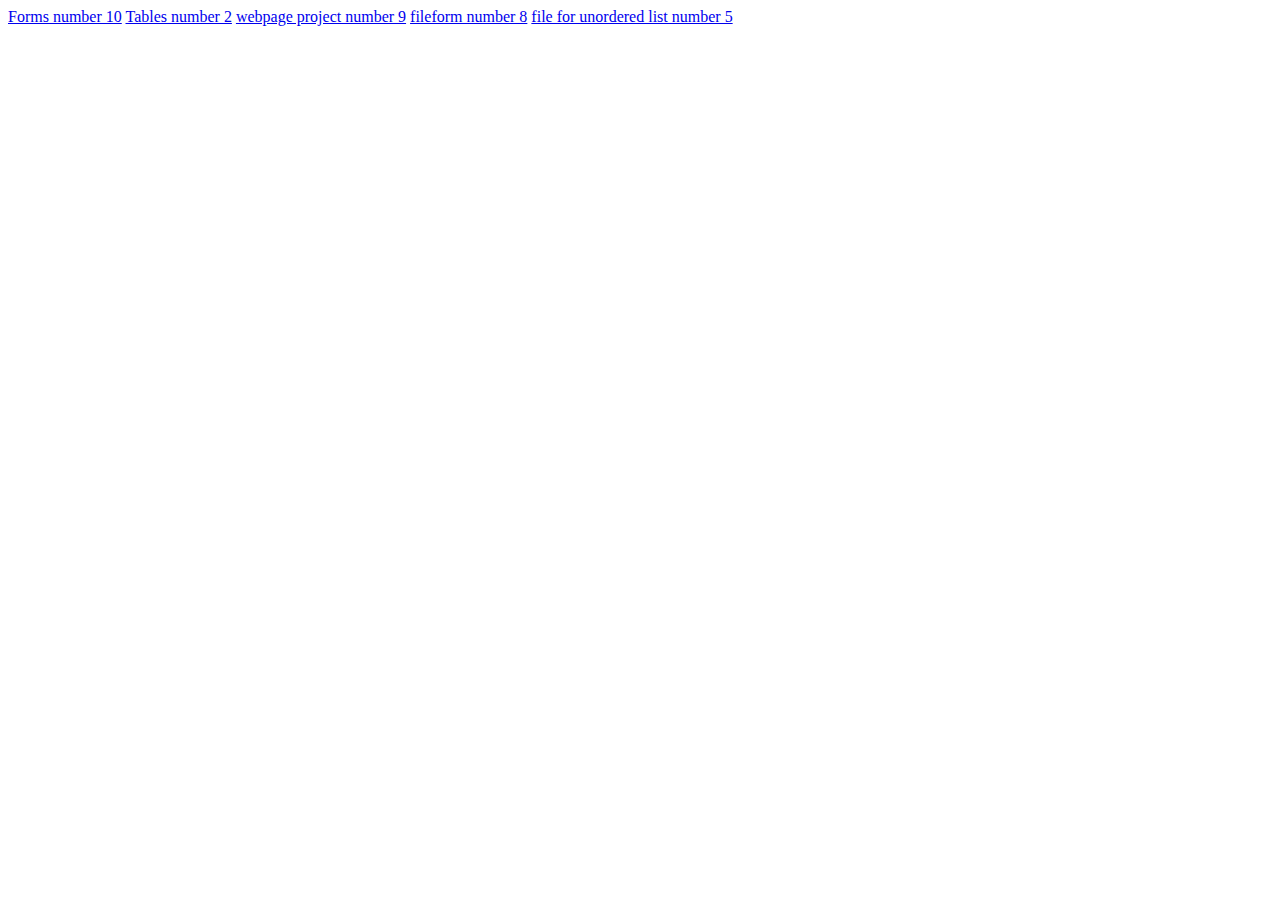
<file: TEST ONE/index.html>
<!DOCTYPE html>
<html lang="en">
<head>
    <meta charset="UTF-8">
    <meta name="viewport" content="width=device-width, initial-scale=1.0">
    <title>Document</title>
</head>
<body>
<a href="./anwswers/forms.html">Forms number 10</a>
<a href="./anwswers/tables/tables.html">Tables number 2</a>
<a href="./anwswers/tables/persional website/projest.html">webpage project number 9</a>
<a href="./file/fileform.html">fileform number 8</a>
<a href="./anwswers/file/fileno5.html">file for unordered list number 5</a>
</body>
</html>
</file>
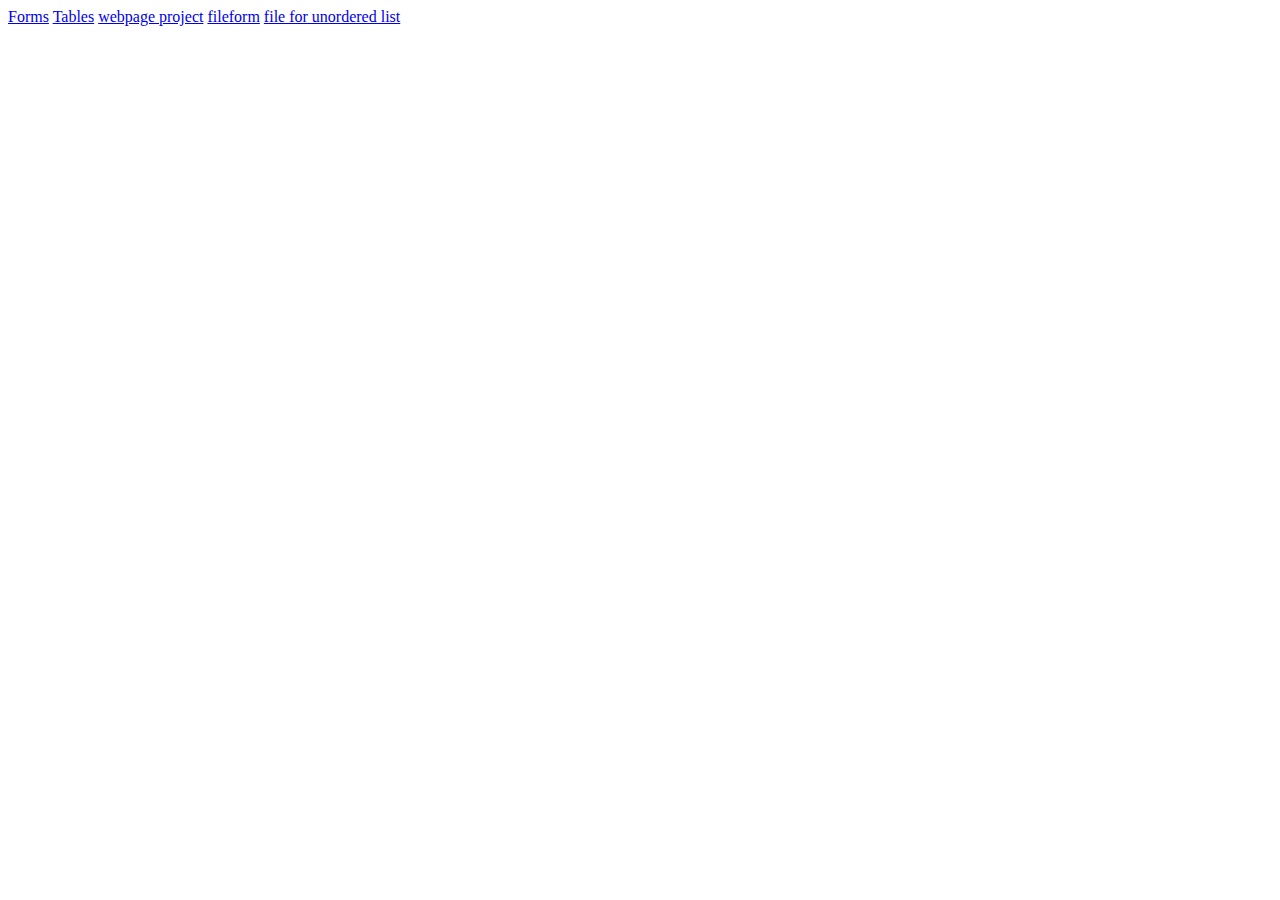
<file: TEST ONE/TEST ONE/index.html>
<!DOCTYPE html>
<html lang="en">
<head>
    <meta charset="UTF-8">
    <meta name="viewport" content="width=device-width, initial-scale=1.0">
    <title>Document</title>
</head>
<body>
<a href="./anwswers/forms.html">Forms</a>
<a href="./anwswers/tables/tables.html">Tables</a>
<a href="./anwswers/tables/persional website/projest.html">webpage project</a>
<a href="./file/fileform.html">fileform</a>
<a href="./anwswers/file/fileno5.html">file for unordered list</a>
</body>
</html>
</file>
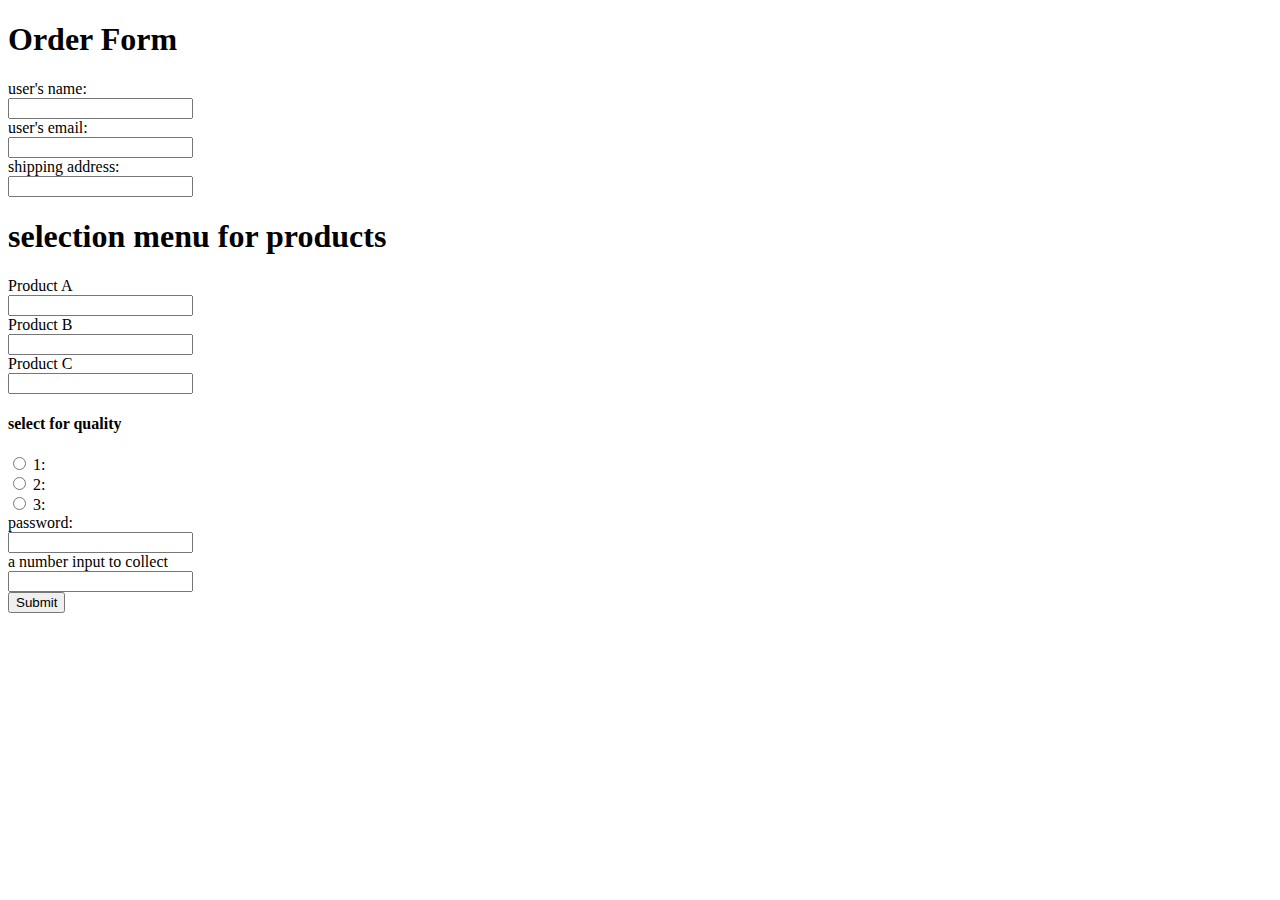
<file: TEST ONE/anwswers/number10.html>
<!DOCTYPE html>
<html lang="en">
<head>
    <meta charset="UTF-8">
    <meta name="viewport" content="width=device-width, initial-scale=1.0">
    <title>Order Form</title>
</head>
<body>
   <h1>Order Form</h1> 
   <form>
    <label for="uname">user's name:</label><br>
    <input type="text" id ="username" username="uname" value=""name><br>
     <label for="uemail"> user's email:</label><br>
    <input type="text" id ="usermail" usremail="uemail" value=""email><br>
     <label for="saddress">shipping address:</label><br>
    <input type="text" id ="shippingaddress" shippingaddres="sadress" value=""address><br>

    <h1>selection menu for products</h1>
    <label for="">Product A</label><br>
    <input type="adrop_down" id=""menu="products" value=""a><br>
    <label for="">Product B</label><br>
    <input type="drop_down" id=""menu="products" value=""b><br>
    <label for="">Product C</label><br>
    <input type="drop_down" id=""menu="products" value=""b><br>

    <h4>select for quality</h4>
    <input type="radio"id ="select" select="quality" value=""1>
    <label for="">1:</label><br>
    <input type="radio" id=""select="quality">
    <label for="">2:</label><br>
    <input type="radio" id =""select="quality">
    <label for="">3:</label><br>

    <label for="">password:</label><br>
    <input type="" id=""password="password"><br>

    <label for="">a number input to collect</label><br>
    <input type="" id="" input="number"><br>
    <input type="submit" submit>

   </form>
</body>
</html>
</file>
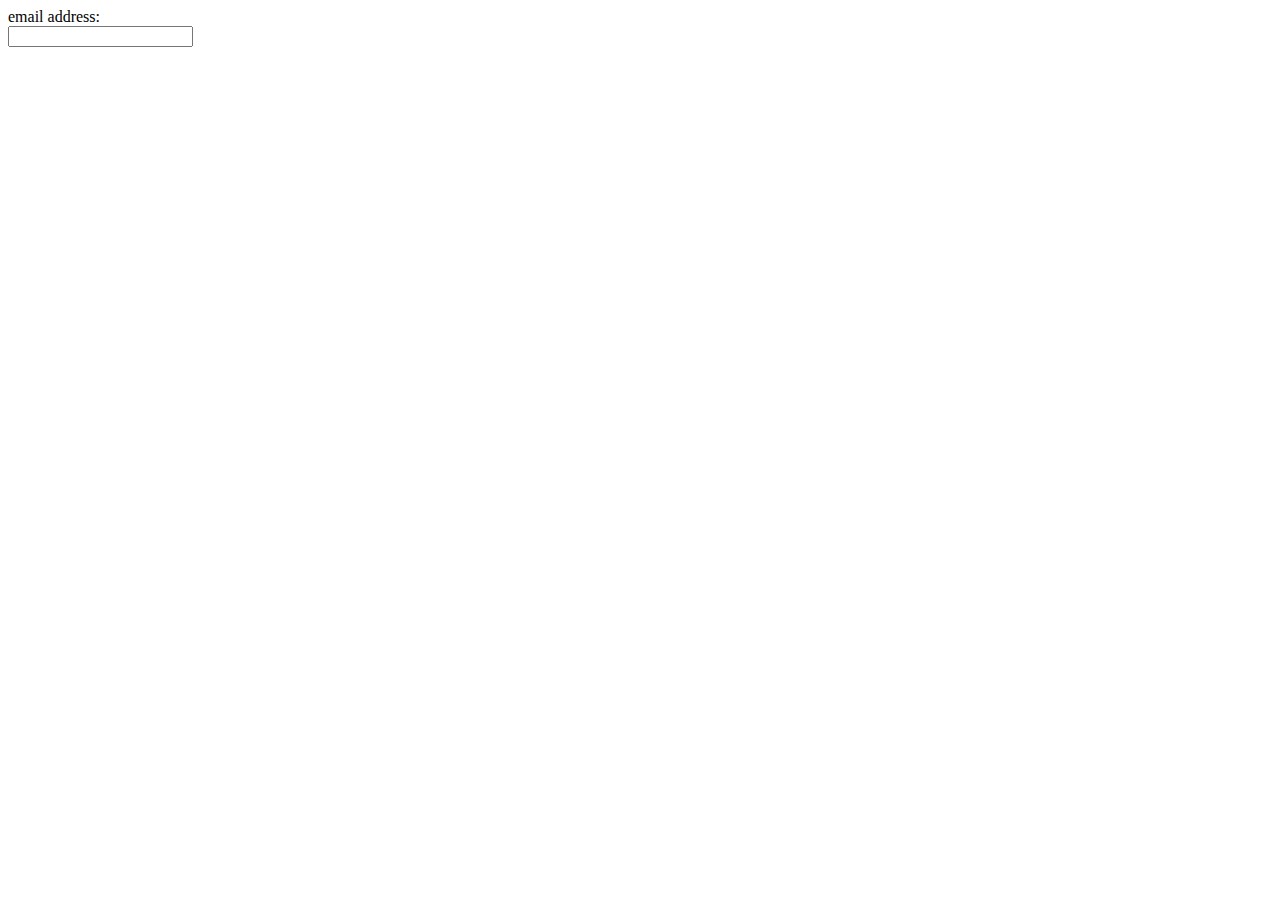
<file: TEST ONE/file/number10.html>
<!DOCTYPE html>
<html lang="en">
<head>
    <meta charset="UTF-8">
    <meta name="viewport" content="width=device-width, initial-scale=1.0">
    <title>Document</title>
</head>
<body>
    <form>
        <label for="">email address:</label><br>
        <input type="text" id =""value=""a>
        
    </form>
</body>
</html>
</file>
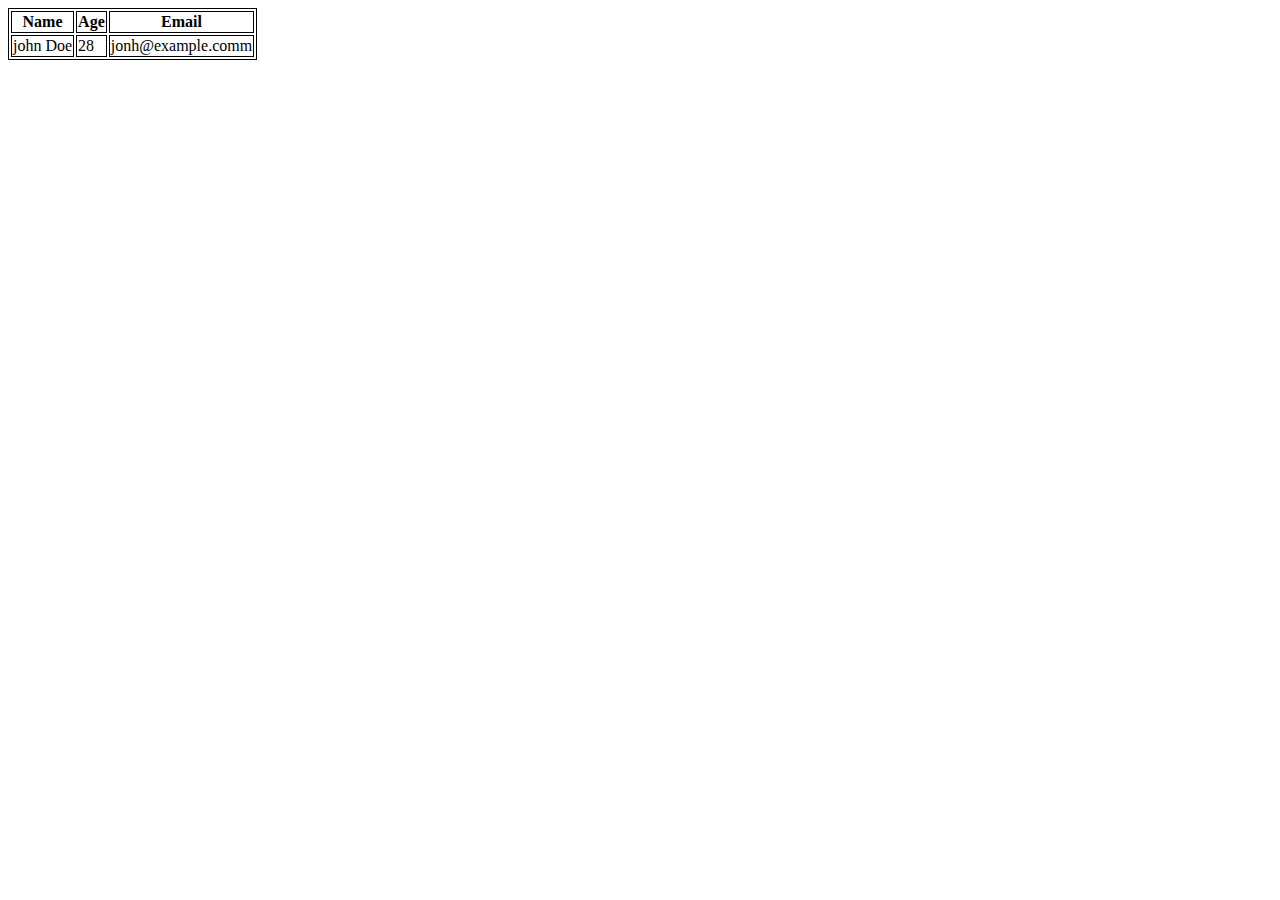
<file: TEST ONE/tables/tablesnumber2.html>
<!DOCTYPE html>
<html lang="en">
<head>
    <meta charset="UTF-8">
    <meta name="viewport" content="width=device-width, initial-scale=1.0">
    <link rel="stylesheet" href="./tables.css">
    <title>Document</title>
</head>
<body>
    <table>
    <tr>
        <th>Name</th>
        <th>Age</th>
        <th>Email</th>
    </tr>
        <tr>
        <td>john Doe</td>
        <td>28</td>
        <td>jonh@example.comm</td>

    </tr>
    </table>
</body>
</html>
</file>
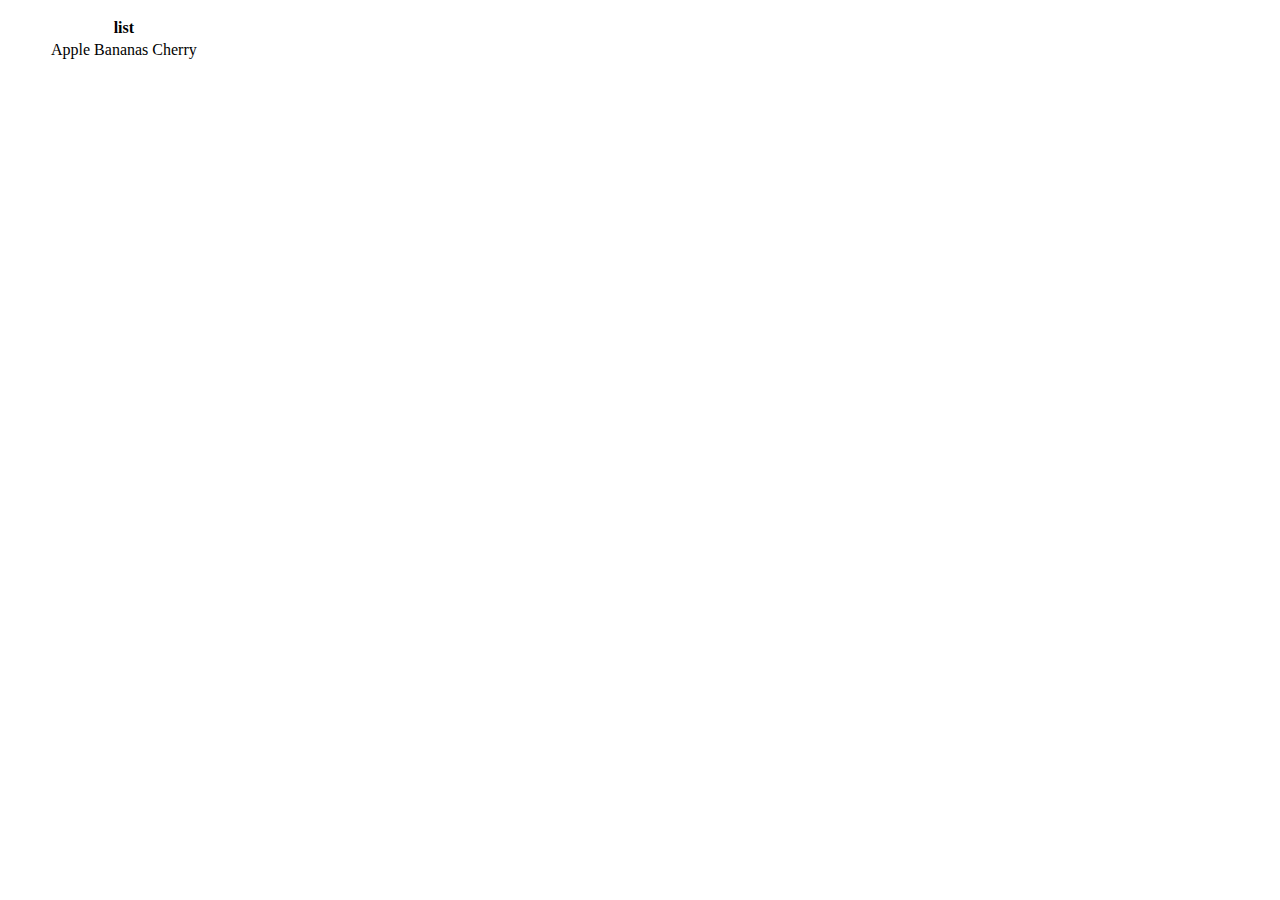
<file: TEST ONE/anwswers/file/fileno5.html>
<!DOCTYPE html>
<html lang="en">
<head>
    <meta charset="UTF-8">
    <meta name="viewport" content="width=device-width, initial-scale=1.0">
    <link rel="stylesheet" href="./fileno5.css">
    <title>Document</title>
</head>
<body>
    
    <ul>
        <table>
        <tr>
            <th>list</th>
         </tr>
         <tr>
            <td>Apple</dv>
            <dv>Bananas</dv>
            <dv>Cherry</dv>    
        </tr>
        </table>
    

    </ul>
</body>
</html>
</file>
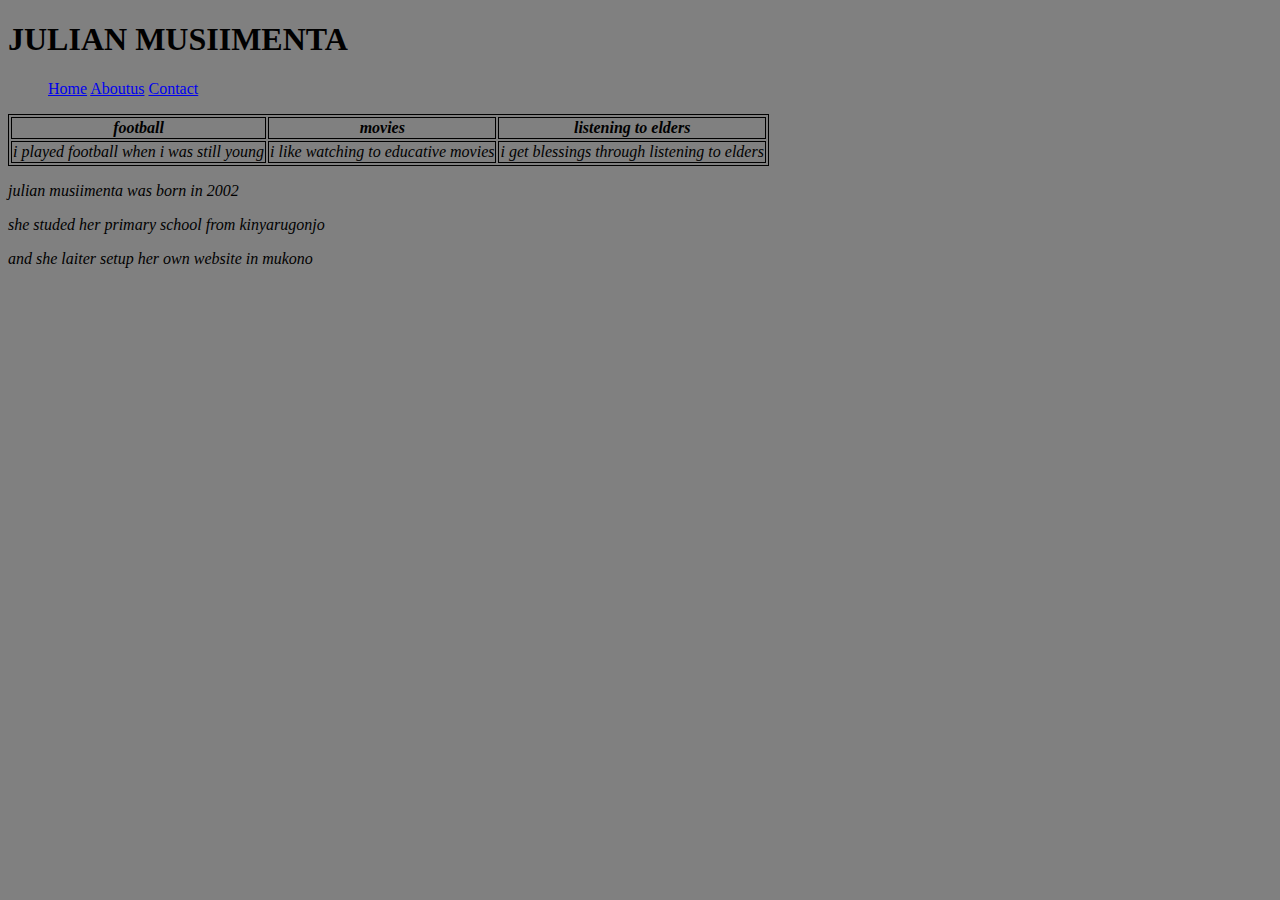
<file: TEST ONE/tables/persional website/projest.html>
<!DOCTYPE html>
<html lang="en">
<head>
    <meta charset="UTF-8">
    <meta name="viewport" content="width=, initial-scale=1.0">
    <title>Document</title>
    <link rel="stylesheet" href="./project.css">
</head>
<body>
    <h1>JULIAN MUSIIMENTA</h1>
    <nav>
        <ul>
         <a href="home">Home</a>

         <a href="about">Aboutus</a>

         <a href="contact us">Contact</a>   
        </ul>
    </nav>
    <i> 
        <table>
            <tr>
                <th>football</th>
                <th>movies</th>
                <th>listening to elders</th>
            </tr>
            <tr>
                <td>i played football when i was still young</td>
                <td>i like watching to educative movies</td>
                <td>i get blessings through listening to elders</td>
            </tr>
        </table>
        <p>julian musiimenta was born in 2002</p>
        <p>she studed her primary school from kinyarugonjo</p>
        <p>and she laiter setup her own website in mukono</p>
    </i>
</body>
</html>
</file>
<file: TEST ONE/tables/tables.css>
table, th, td{
 border: 1px solid black;
}
</file>
<file: TEST ONE/anwswers/file/fileno5.css>
table {border: squire bullets color green;
}
</file>
<file: TEST ONE/tables/persional website/project.css>
table, th, td{
    border: 1px solid black;
    border: raw color(srgb red green blue);
}

body{
    background-color: gray;
}
</file>
